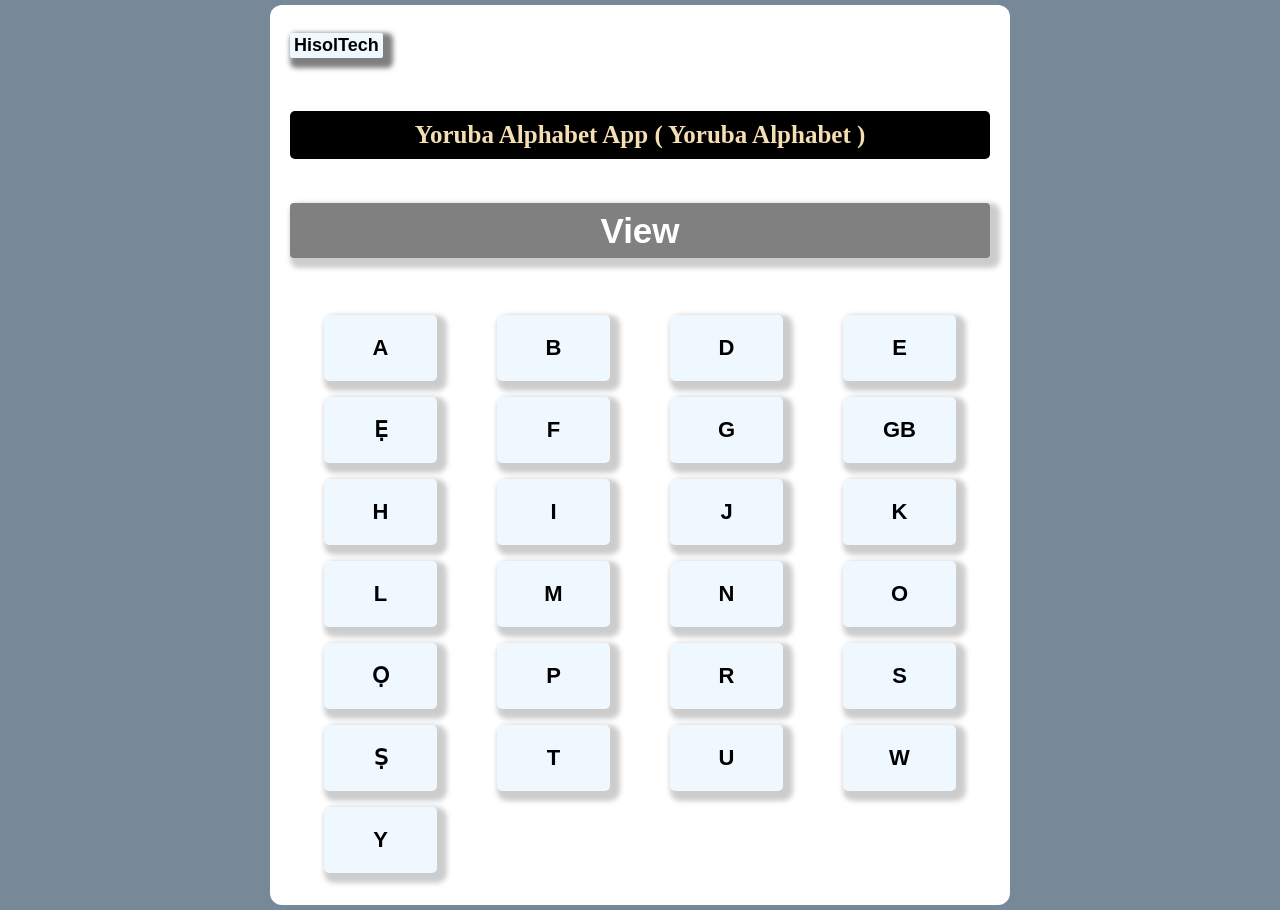
<file: index.html>
<!DOCTYPE html>
<html lang="en">
    <head>
        <meta charset="UTF-8">
        <meta name="viewport" content="width=device-width, initial-scale=1.0">
        <title>Yoruba Alphabet App (yoruba alphabet)</title>
        <link rel="stylesheet" href="style.css">
    </head>
    <body>
         <div class="container">
            <!-- <div class="abidi"> -->
                <div class="abidi-app">
                     <h5>HisolTech</h5>
                      <h3>Yoruba  Alphabet App ( yoruba alphabet )</h3>
                    <div class="output">
                        <p id="result">View</p>
                    </div>
                    <div class="abidi-text">
                        <button class="btn-o" id="btn" onclick="displayApp0('')"></button>
                        <button id="btn" onclick="displayApp1('A')">A</button>
                        <button id="btn" onclick="displayApp2('B')">B</button>
                        <button id="btn" onclick="displayApp3('D')">D</button>
                        <button id="btn" onclick="displayApp4('E')">E</button>
                        <button id="btn" onclick="displayApp5('Ẹ')">Ẹ</button>
                        <button id="btn" onclick="displayApp6('F')">F</button>
                        <button id="btn" onclick="displayApp7('G')">G</button>
                        <button id="btn" onclick="displayApp8('GB')">GB</button>
                        <button id="btn" onclick="displayApp9('H')">H</button>
                        <button id="btn" onclick="displayApp10('I')">I</button>
                        <button id="btn" onclick="displayApp11('J')">J</button>
                        <button id="btn" onclick="displayApp12('K')">K</button>
                        <button id="btn" onclick="displayApp13('L')">L</button>
                        <button id="btn" onclick="displayApp14('M')">M</button>
                        <button id="btn" onclick="displayApp15('N')">N</button>
                        <button id="btn" onclick="displayApp16('O')">O</button>
                        <button id="btn" onclick="displayApp17('Ọ')">Ọ</button>
                        <button id="btn" onclick="displayApp18('P')">P</button>
                        <button id="btn" onclick="displayApp19('R')">R</button>
                        <button id="btn" onclick="displayApp20('S')">S</button>
                        <button id="btn" onclick="displayApp21('Ṣ')">Ṣ</button>
                        <button id="btn" onclick="displayApp22('T')">T</button>
                        <button id="btn" onclick="displayApp23('U')">U</button>
                        <button id="btn" onclick="displayApp24('W')">W</button>
                        <button id="btn" onclick="displayApp25('Y')">Y</button>
                    </div>
                </div>
            <!-- </div> -->
        </div>  
        <script src="script.js"></script>
    </body>
</html>
</file>
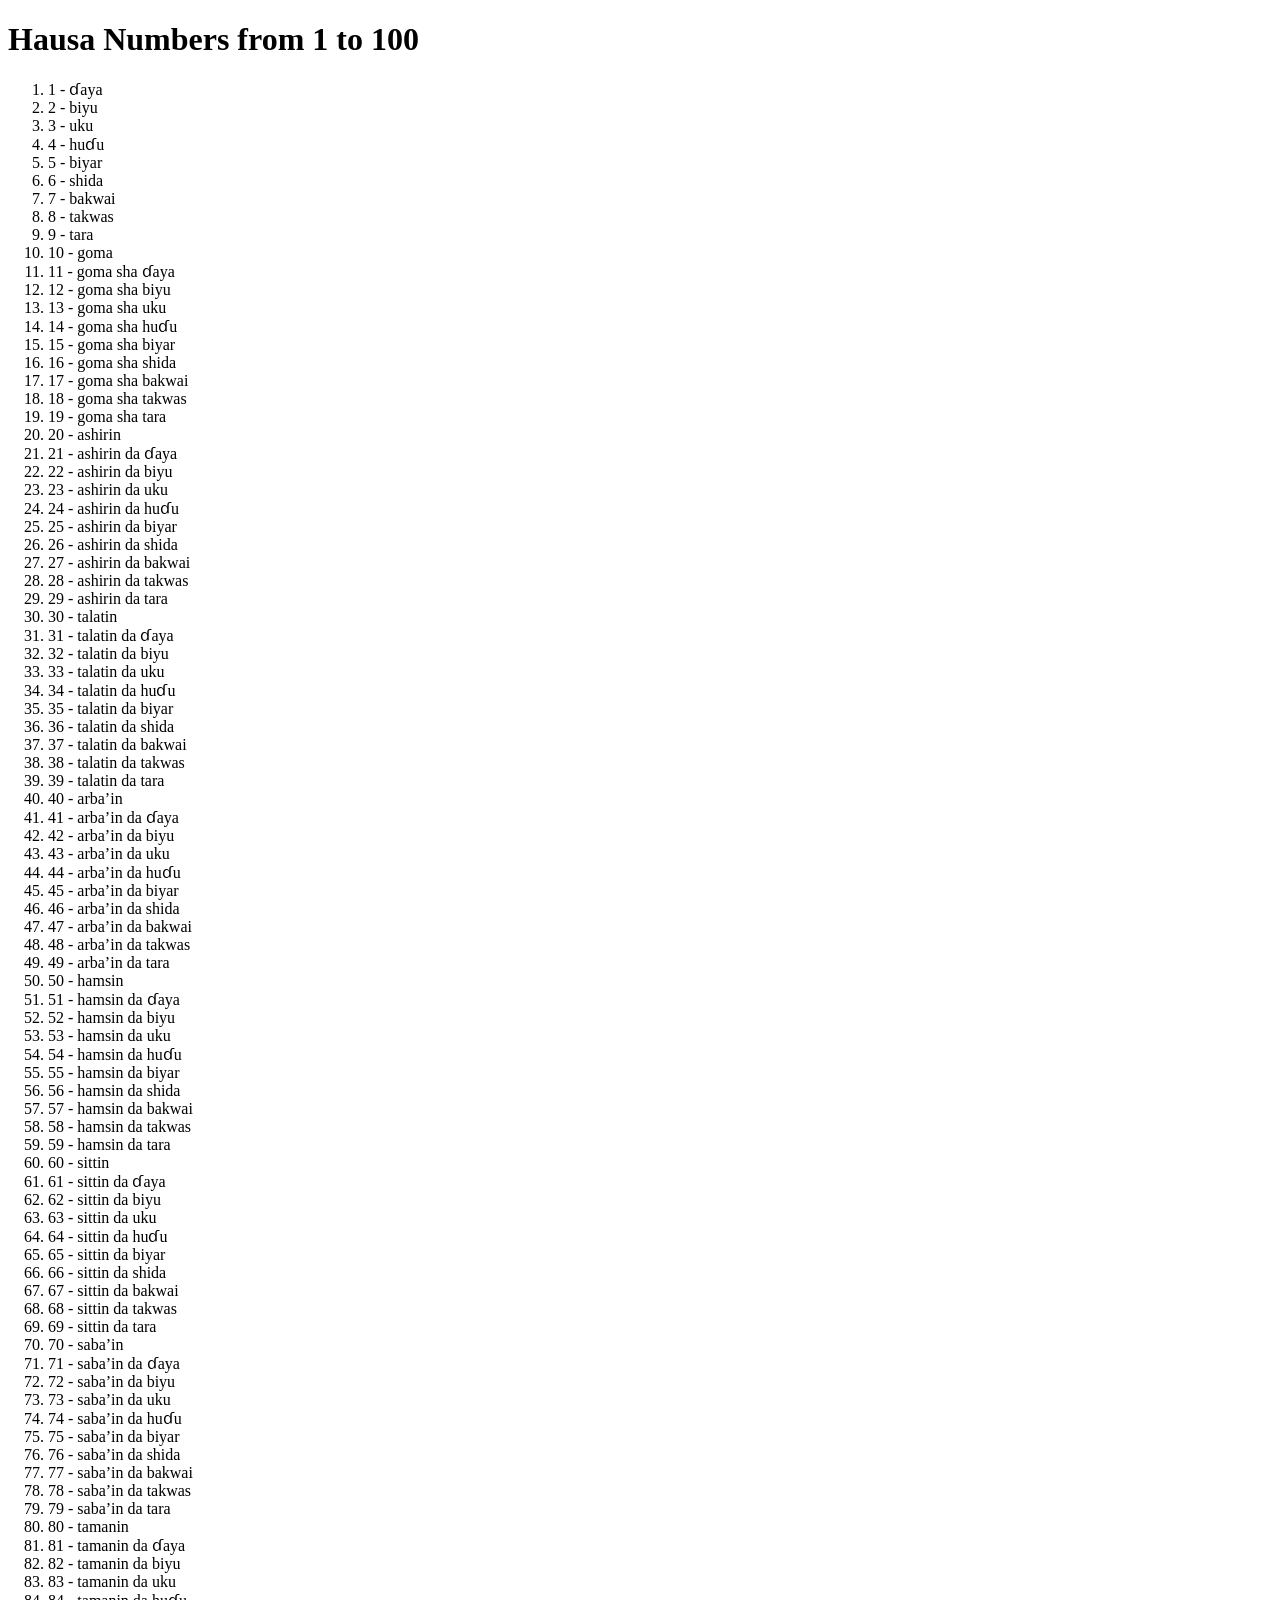
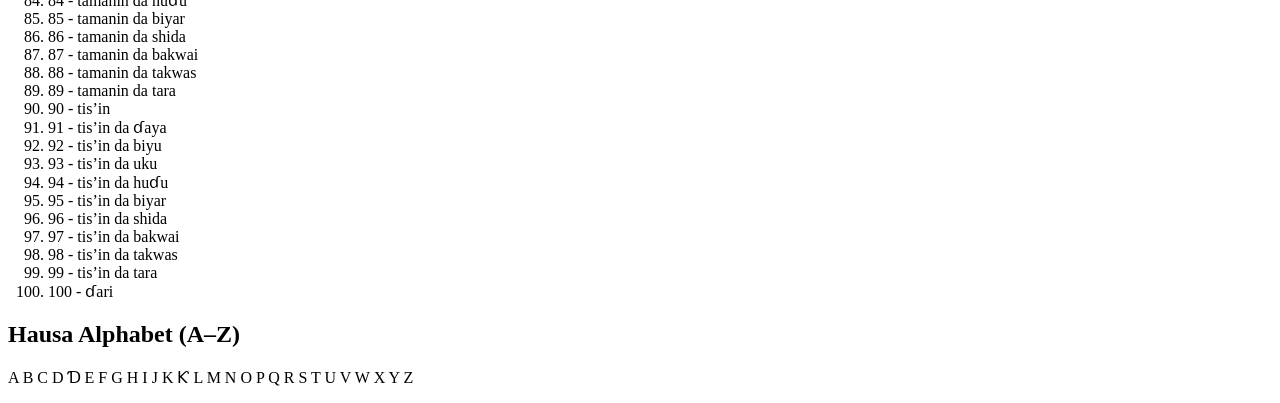
<file: hausa.html>
<!DOCTYPE html>
<html lang="en">
<head>
    <meta charset="UTF-8">
    <meta name="viewport" content="width=device-width, initial-scale=1.0">
    <title>Document</title>
</head>
<body>
    <!DOCTYPE html>
<html lang="ha">
<head>
  <meta charset="UTF-8">
  <title>Hausa Numbers 1-100</title>
</head>
<body>
  <h1>Hausa Numbers from 1 to 100</h1>
  <ol>
    <li>1 - ɗaya</li>
    <li>2 - biyu</li>
    <li>3 - uku</li>
    <li>4 - huɗu</li>
    <li>5 - biyar</li>
    <li>6 - shida</li>
    <li>7 - bakwai</li>
    <li>8 - takwas</li>
    <li>9 - tara</li>
    <li>10 - goma</li>
    <li>11 - goma sha ɗaya</li>
    <li>12 - goma sha biyu</li>
    <li>13 - goma sha uku</li>
    <li>14 - goma sha huɗu</li>
    <li>15 - goma sha biyar</li>
    <li>16 - goma sha shida</li>
    <li>17 - goma sha bakwai</li>
    <li>18 - goma sha takwas</li>
    <li>19 - goma sha tara</li>
    <li>20 - ashirin</li>
    <li>21 - ashirin da ɗaya</li>
    <li>22 - ashirin da biyu</li>
    <li>23 - ashirin da uku</li>
    <li>24 - ashirin da huɗu</li>
    <li>25 - ashirin da biyar</li>
    <li>26 - ashirin da shida</li>
    <li>27 - ashirin da bakwai</li>
    <li>28 - ashirin da takwas</li>
    <li>29 - ashirin da tara</li>
    <li>30 - talatin</li>
    <li>31 - talatin da ɗaya</li>
    <li>32 - talatin da biyu</li>
    <li>33 - talatin da uku</li>
    <li>34 - talatin da huɗu</li>
    <li>35 - talatin da biyar</li>
    <li>36 - talatin da shida</li>
    <li>37 - talatin da bakwai</li>
    <li>38 - talatin da takwas</li>
    <li>39 - talatin da tara</li>
    <li>40 - arba’in</li>
    <li>41 - arba’in da ɗaya</li>
    <li>42 - arba’in da biyu</li>
    <li>43 - arba’in da uku</li>
    <li>44 - arba’in da huɗu</li>
    <li>45 - arba’in da biyar</li>
    <li>46 - arba’in da shida</li>
    <li>47 - arba’in da bakwai</li>
    <li>48 - arba’in da takwas</li>
    <li>49 - arba’in da tara</li>
    <li>50 - hamsin</li>
    <li>51 - hamsin da ɗaya</li>
    <li>52 - hamsin da biyu</li>
    <li>53 - hamsin da uku</li>
    <li>54 - hamsin da huɗu</li>
    <li>55 - hamsin da biyar</li>
    <li>56 - hamsin da shida</li>
    <li>57 - hamsin da bakwai</li>
    <li>58 - hamsin da takwas</li>
    <li>59 - hamsin da tara</li>
    <li>60 - sittin</li>
    <li>61 - sittin da ɗaya</li>
    <li>62 - sittin da biyu</li>
    <li>63 - sittin da uku</li>
    <li>64 - sittin da huɗu</li>
    <li>65 - sittin da biyar</li>
    <li>66 - sittin da shida</li>
    <li>67 - sittin da bakwai</li>
    <li>68 - sittin da takwas</li>
    <li>69 - sittin da tara</li>
    <li>70 - saba’in</li>
    <li>71 - saba’in da ɗaya</li>
    <li>72 - saba’in da biyu</li>
    <li>73 - saba’in da uku</li>
    <li>74 - saba’in da huɗu</li>
    <li>75 - saba’in da biyar</li>
    <li>76 - saba’in da shida</li>
    <li>77 - saba’in da bakwai</li>
    <li>78 - saba’in da takwas</li>
    <li>79 - saba’in da tara</li>
    <li>80 - tamanin</li>
    <li>81 - tamanin da ɗaya</li>
    <li>82 - tamanin da biyu</li>
    <li>83 - tamanin da uku</li>
    <li>84 - tamanin da huɗu</li>
    <li>85 - tamanin da biyar</li>
    <li>86 - tamanin da shida</li>
    <li>87 - tamanin da bakwai</li>
    <li>88 - tamanin da takwas</li>
    <li>89 - tamanin da tara</li>
    <li>90 - tis’in</li>
    <li>91 - tis’in da ɗaya</li>
    <li>92 - tis’in da biyu</li>
    <li>93 - tis’in da uku</li>
    <li>94 - tis’in da huɗu</li>
    <li>95 - tis’in da biyar</li>
    <li>96 - tis’in da shida</li>
    <li>97 - tis’in da bakwai</li>
    <li>98 - tis’in da takwas</li>
    <li>99 - tis’in da tara</li>
    <li>100 - ɗari</li>
  </ol>
  
  <h2>Hausa Alphabet (A–Z)</h2>
  <p>
    A B C D Ɗ E F G H I J K Ƙ L M N O P Q R S T U V W X Y Z
  </p>

</body>
</html>
</file>
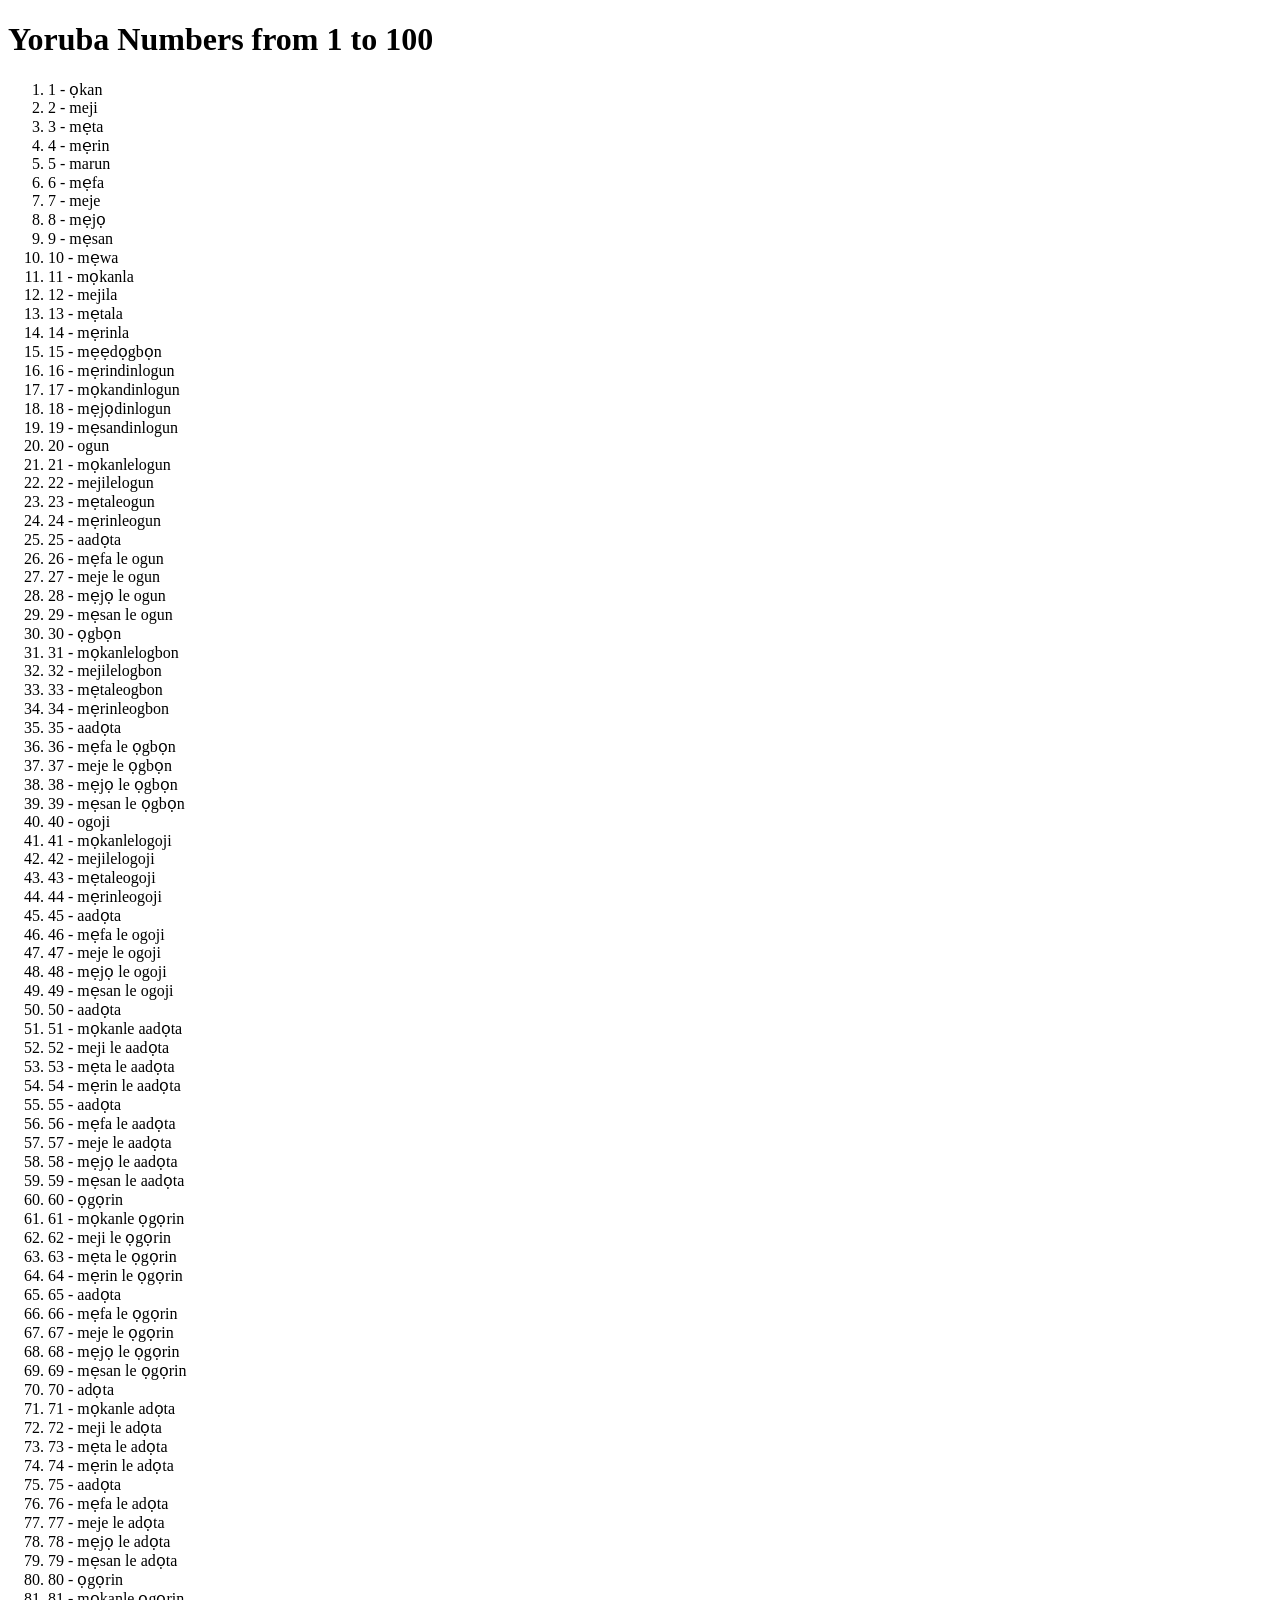
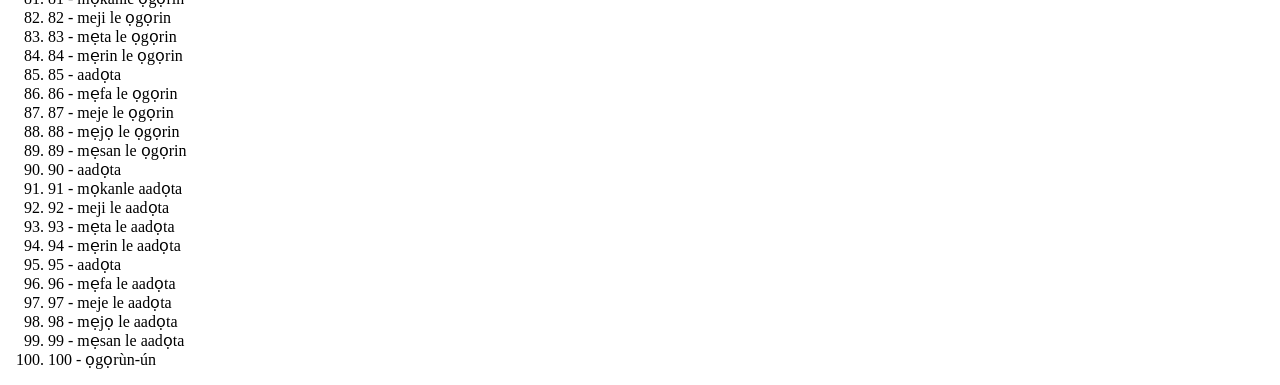
<file: yoruba.html>
<!DOCTYPE html>
<html lang="en">
<head>
    <meta charset="UTF-8">
    <meta name="viewport" content="width=device-width, initial-scale=1.0">
    <title>Document</title>
</head>
<body>
  <h1>Yoruba Numbers from 1 to 100</h1>
  <ol>
    <li>1 - ọkan</li>
    <li>2 - meji</li>
    <li>3 - mẹta</li>
    <li>4 - mẹrin</li>
    <li>5 - marun</li>
    <li>6 - mẹfa</li>
    <li>7 - meje</li>
    <li>8 - mẹjọ</li>
    <li>9 - mẹsan</li>
    <li>10 - mẹwa</li>
    <li>11 - mọkanla</li>
    <li>12 - mejila</li>
    <li>13 - mẹtala</li>
    <li>14 - mẹrinla</li>
    <li>15 - mẹẹdọgbọn</li>
    <li>16 - mẹrindinlogun</li>
    <li>17 - mọkandinlogun</li>
    <li>18 - mẹjọdinlogun</li>
    <li>19 - mẹsandinlogun</li>
    <li>20 - ogun</li>
    <li>21 - mọkanlelogun</li>
    <li>22 - mejilelogun</li>
    <li>23 - mẹtaleogun</li>
    <li>24 - mẹrinleogun</li>
    <li>25 - aadọta</li>
    <li>26 - mẹfa le ogun</li>
    <li>27 - meje le ogun</li>
    <li>28 - mẹjọ le ogun</li>
    <li>29 - mẹsan le ogun</li>
    <li>30 - ọgbọn</li>
    <li>31 - mọkanlelogbon</li>
    <li>32 - mejilelogbon</li>
    <li>33 - mẹtaleogbon</li>
    <li>34 - mẹrinleogbon</li>
    <li>35 - aadọta</li>
    <li>36 - mẹfa le ọgbọn</li>
    <li>37 - meje le ọgbọn</li>
    <li>38 - mẹjọ le ọgbọn</li>
    <li>39 - mẹsan le ọgbọn</li>
    <li>40 - ogoji</li>
    <li>41 - mọkanlelogoji</li>
    <li>42 - mejilelogoji</li>
    <li>43 - mẹtaleogoji</li>
    <li>44 - mẹrinleogoji</li>
    <li>45 - aadọta</li>
    <li>46 - mẹfa le ogoji</li>
    <li>47 - meje le ogoji</li>
    <li>48 - mẹjọ le ogoji</li>
    <li>49 - mẹsan le ogoji</li>
    <li>50 - aadọta</li>
    <li>51 - mọkanle aadọta</li>
    <li>52 - meji le aadọta</li>
    <li>53 - mẹta le aadọta</li>
    <li>54 - mẹrin le aadọta</li>
    <li>55 - aadọta</li>
    <li>56 - mẹfa le aadọta</li>
    <li>57 - meje le aadọta</li>
    <li>58 - mẹjọ le aadọta</li>
    <li>59 - mẹsan le aadọta</li>
    <li>60 - ọgọrin</li>
    <li>61 - mọkanle ọgọrin</li>
    <li>62 - meji le ọgọrin</li>
    <li>63 - mẹta le ọgọrin</li>
    <li>64 - mẹrin le ọgọrin</li>
    <li>65 - aadọta</li>
    <li>66 - mẹfa le ọgọrin</li>
    <li>67 - meje le ọgọrin</li>
    <li>68 - mẹjọ le ọgọrin</li>
    <li>69 - mẹsan le ọgọrin</li>
    <li>70 - adọta</li>
    <li>71 - mọkanle adọta</li>
    <li>72 - meji le adọta</li>
    <li>73 - mẹta le adọta</li>
    <li>74 - mẹrin le adọta</li>
    <li>75 - aadọta</li>
    <li>76 - mẹfa le adọta</li>
    <li>77 - meje le adọta</li>
    <li>78 - mẹjọ le adọta</li>
    <li>79 - mẹsan le adọta</li>
    <li>80 - ọgọrin</li>
    <li>81 - mọkanle ọgọrin</li>
    <li>82 - meji le ọgọrin</li>
    <li>83 - mẹta le ọgọrin</li>
    <li>84 - mẹrin le ọgọrin</li>
    <li>85 - aadọta</li>
    <li>86 - mẹfa le ọgọrin</li>
    <li>87 - meje le ọgọrin</li>
    <li>88 - mẹjọ le ọgọrin</li>
    <li>89 - mẹsan le ọgọrin</li>
    <li>90 - aadọta</li>
    <li>91 - mọkanle aadọta</li>
    <li>92 - meji le aadọta</li>
    <li>93 - mẹta le aadọta</li>
    <li>94 - mẹrin le aadọta</li>
    <li>95 - aadọta</li>
    <li>96 - mẹfa le aadọta</li>
    <li>97 - meje le aadọta</li>
    <li>98 - mẹjọ le aadọta</li>
    <li>99 - mẹsan le aadọta</li>
    <li>100 - ọgọrùn-ún</li>
  </ol>
</body>
</html>
</file>
<file: style.css>
*{
    margin: 0%;
    padding: 0%;
    box-sizing: border-box;
    font-family: Arial, sans-serif;
}

.container{
    width: 100%;
    height: auto;
    display: flex;
    align-items: center;
    justify-content: center;
    background-color: lightslategray;
    overflow: auto;
}
h3{
    display: flex;
    align-items: center;
    justify-content: center;
    margin: 15px 0px;
    padding: 10px 0px;
    border-radius: 5px;
    color: wheat;
    font-size: 25px;
    text-transform: capitalize;
    background-color: black;
    font-family: 'Times New Roman', Times, serif;

}
 h5{
    color: black;
    background-color: aliceblue;
    width: fit-content;
    margin: 8px 0px;
    padding: 2px 4px;
    font-size: 18px;
    border-radius: 2px;
    box-shadow: 5px 5px 5px 5px rgba(0, 0, 0, 0.5);
}

.abidi-app{
    height: 100vh;
    display: grid;
    align-items: center;
    justify-content: center;
    margin: 5px;
    padding: 5px 20px;
    background-color: white;
    border-radius: 12px;
    overflow: auto;
}
.abidi-text{
    display: grid;
    grid-template-columns: repeat(4, 1fr);
    align-items: center;
    justify-content: center;
    margin: 2px;
    padding: 2px;
    background-color: white;
}
 button{
    border: none;
    outline: none;
    margin: 8px 30px;
    font-size: 22px;
    font-weight: 600;
    background-color: aliceblue;
    color: black;
    padding: 20px 40px;
    cursor: pointer;
    border-radius: 5px;
    box-shadow: 5px 5px 5px 5px rgba(0,  0, 0 , 0.2);
    transition: all 0.5s ease;
}
button:hover{
    background-color: white;
    color: brown;
}

.output{
    width: 100%;
    height: 55px;
    background-color:  gray;
    display: flex;
    align-items: center;
    justify-content: center;
    margin-bottom: 15px;
    position: sticky;
    top: 5px;
    z-index: 99;
    border-radius: 4px;
     box-shadow: 5px 5px 5px 5px rgba(0,  0, 0 , 0.2);
    transition: all 0.5s ease;
}
.output:hover{
    background-color: brown;
}
p{
    font-size: 35px;
    font-weight: 700;
    color: white;
    transition: all 0.5s ease;
}
p:hover{
    color: black;
}
.btn-o{
    display: none;
}

@media(max-width: 600px){
.abidi-text{
    display: grid;
    grid-template-columns: repeat(3, 1fr);
    align-items: center;
    justify-content: center;
    margin: 2px;
    padding: 2px;
}
h3, h5 {
    margin: 10px 0px;
}
button{
    border: none;
    outline: none;
    margin: 12px 15px;
    font-size: 22px;
    font-weight: 600;
    background-color: aliceblue;
    color: black;
    padding: 10px 25px;
    cursor: pointer;
    border-radius: 5px;
    box-shadow: 5px 5px 5px 5px rgba(0,  0, 0 , 0.2), 5px 5px 5px 5px rgba(0,  0, 0 , 0.2);
}
.output{
    width: 100%;
    height: 60px;
    background-color: gray;
    border-radius: 4px;
    margin: 10px 0px;
    box-shadow: 5px 5px 5px 5px rgba(0,  0, 0 , );
}
}
</file>
